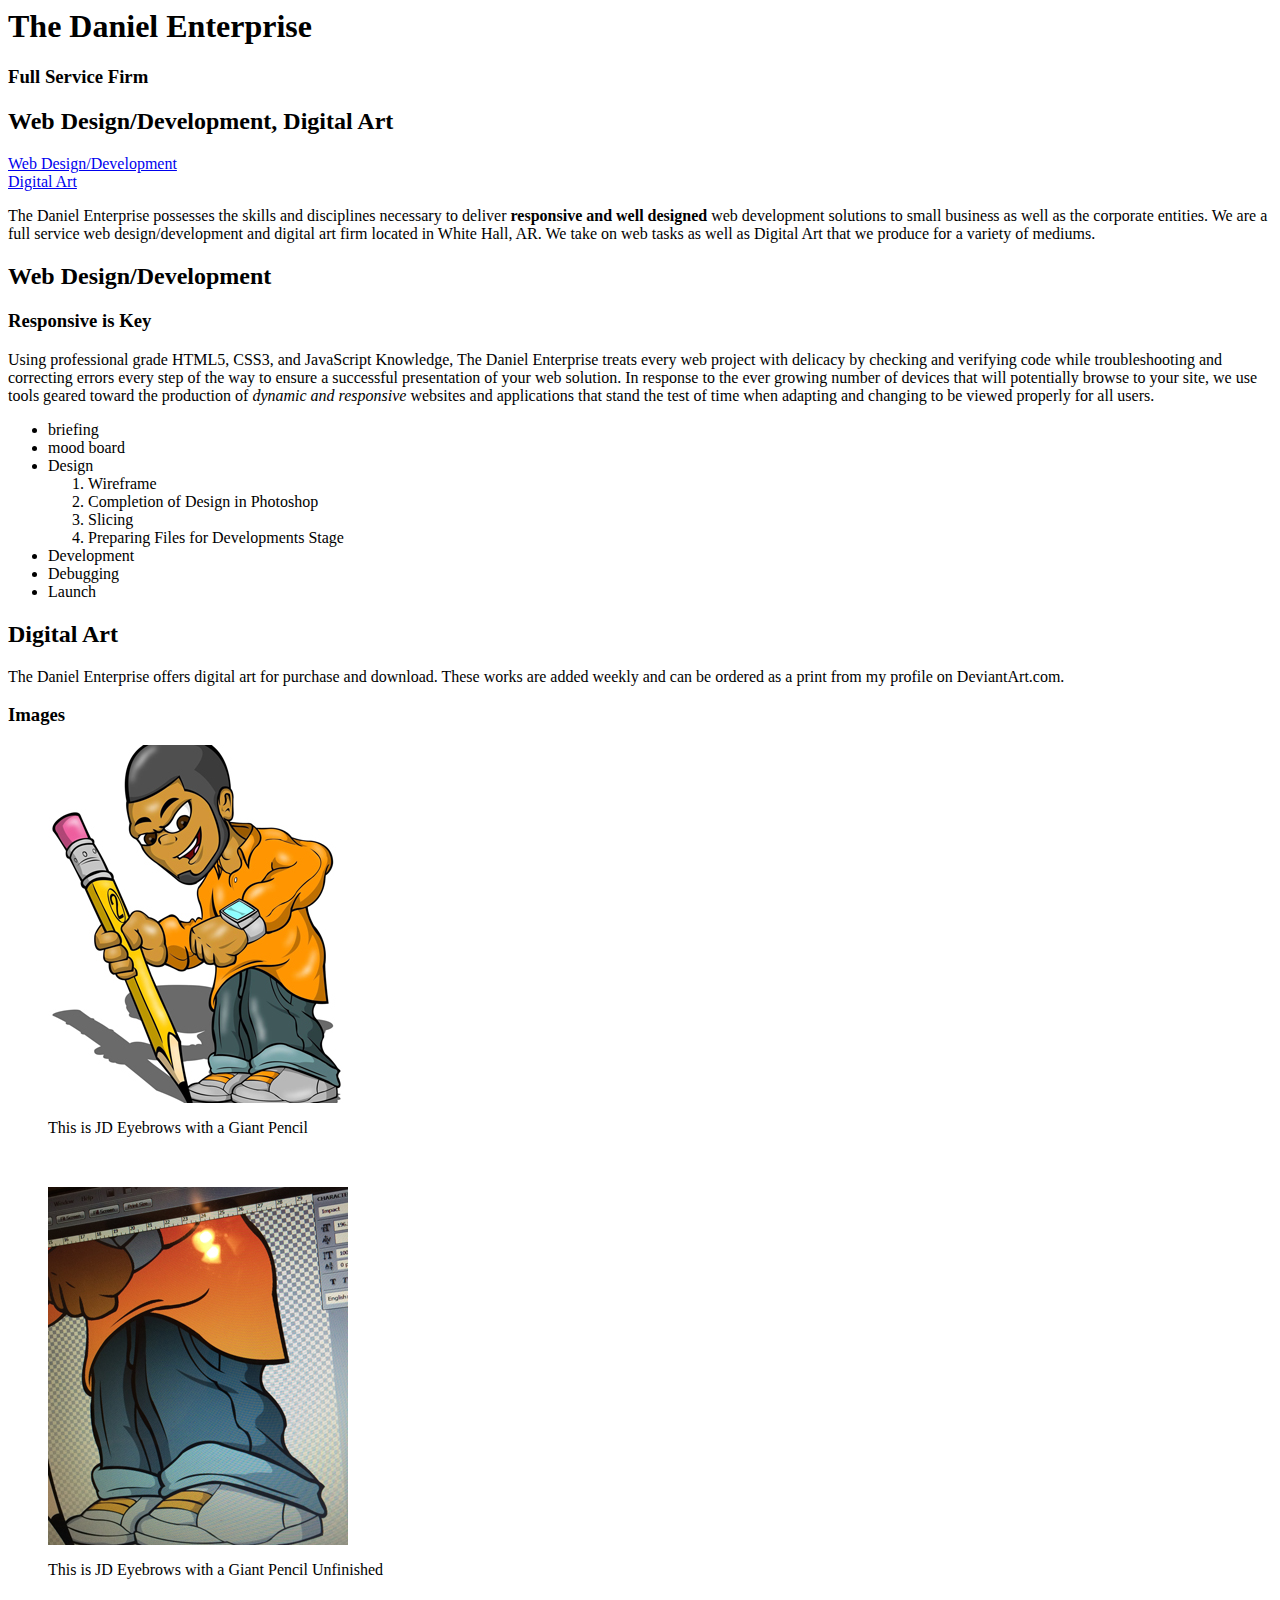
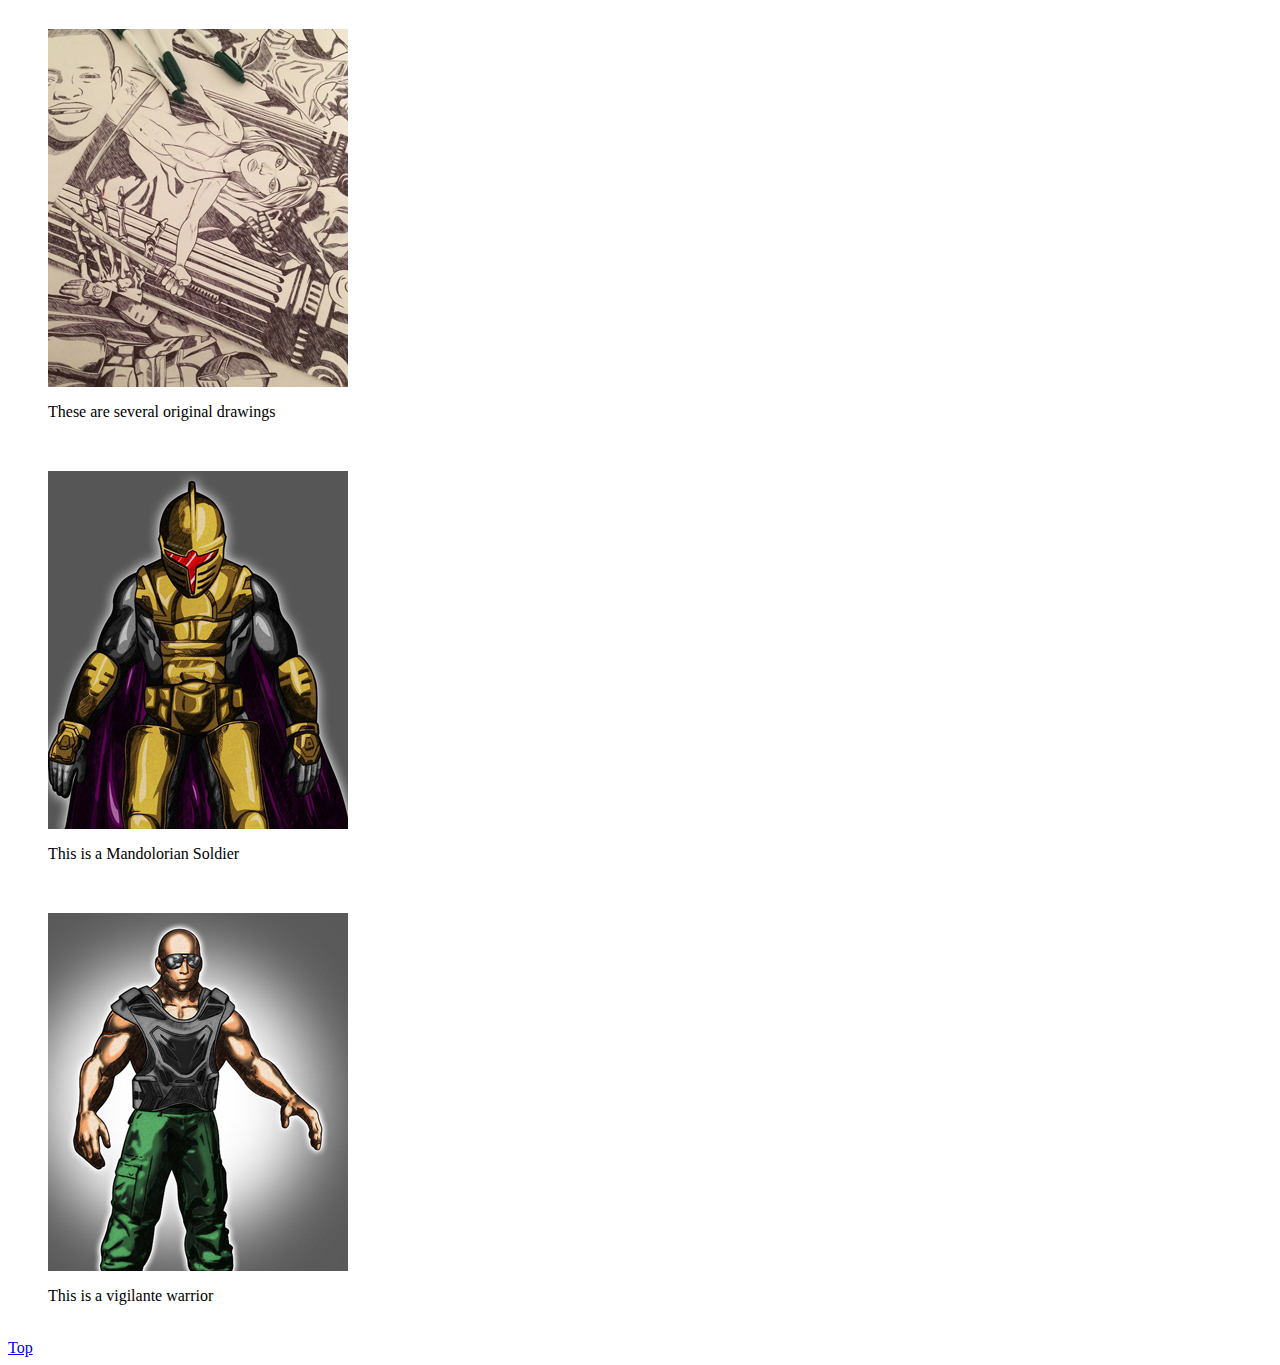
<file: daniel-jonathan-project1/index.html>
<html>

<head>
    <title>The Daniel Enterprise</title>
</head>

<body>
<h1 id="top">The Daniel Enterprise</h1>

<h3>Full Service Firm</h3>

<h2>Web Design/Development, Digital Art</h2>

<a href=#web_design>Web Design/Development</a><br />
<a href=#digital_art>Digital Art</a><br />

<p>The Daniel Enterprise possesses the skills and disciplines necessary to deliver <strong>responsive and well designed</strong> web development solutions to small business as well as the corporate entities. We are a full service web design/development and digital art firm located in White Hall, AR. We take on web tasks as well as Digital Art that we produce for a variety of mediums.</p>

<h2 id=web_design>Web Design/Development</h2>

<h3>Responsive is Key</h3>

<p>Using professional grade HTML5, CSS3, and JavaScript Knowledge, The Daniel Enterprise treats every web project with delicacy by checking and verifying code while troubleshooting and correcting errors every step of the way to ensure a successful presentation of your web solution. In response to the ever growing number of devices that will potentially browse to your site, we use tools geared toward the production of <em>dynamic and responsive</em> websites and applications that stand the test of time when adapting and changing to be viewed properly for all users.</p>

<ul>
    <li>briefing</li>
    <li>mood board</li>
    <li>Design</li>
    <ol>
        <li>Wireframe</li>
        <li>Completion of Design in Photoshop</li>
        <li>Slicing</li>
        <li>Preparing Files for Developments Stage</li>
    </ol>
    </li>
    <li>Development</li>
    <li>Debugging</li>
    <li>Launch</li>
</ul>

<h2 id=digital_art>Digital Art</h2>

<p>The Daniel Enterprise offers digital art for purchase and download. These works are added weekly and can be ordered as a print from my profile on DeviantArt.com.</p>

<h3>Images</h3>


<figure>
			<a href=images/browspencil.jpg><img src="images/browspencilsmall.jpg" alt="Eyebrows with Pencil"></a>
			<p>
				<figcaption>
					This is JD Eyebrows with a Giant Pencil
				</figcaption>
			</p>
</figure>


<br>

<figure>
			<a href=images/browsunfinished.jpg><img src="images/browsunfinishedsmall.jpg" alt="Eyebrows Unfinished"></a>
			<p>
				<figcaption>
					This is JD Eyebrows with a Giant Pencil Unfinished
				</figcaption>
			</p>
</figure>

<br>

<figure>
			<a href=images/ink.jpg><img src="images/inksmall.jpg" alt="Ink"></a>
			<p>
				<figcaption>
					These are several original drawings
				</figcaption>
			</p>
</figure>

<br>

<figure>
			<a href=images/sandalorian.jpg><img src="images/sandaloriansmall.jpg" alt="Sandalorian"></a>
			<p>
				<figcaption>
					This is a Mandolorian Soldier
				</figcaption>
			</p>
</figure>

<br>

<figure>
			<a href=images/warrior.jpg><img src="images/warriorsmall.jpg" alt="Warrior"></a>
			<p>
				<figcaption>
					This is a vigilante warrior
				</figcaption>
			</p>
</figure>

<br>


<a href="#top">Top</a>
</body>

</html>
</file>
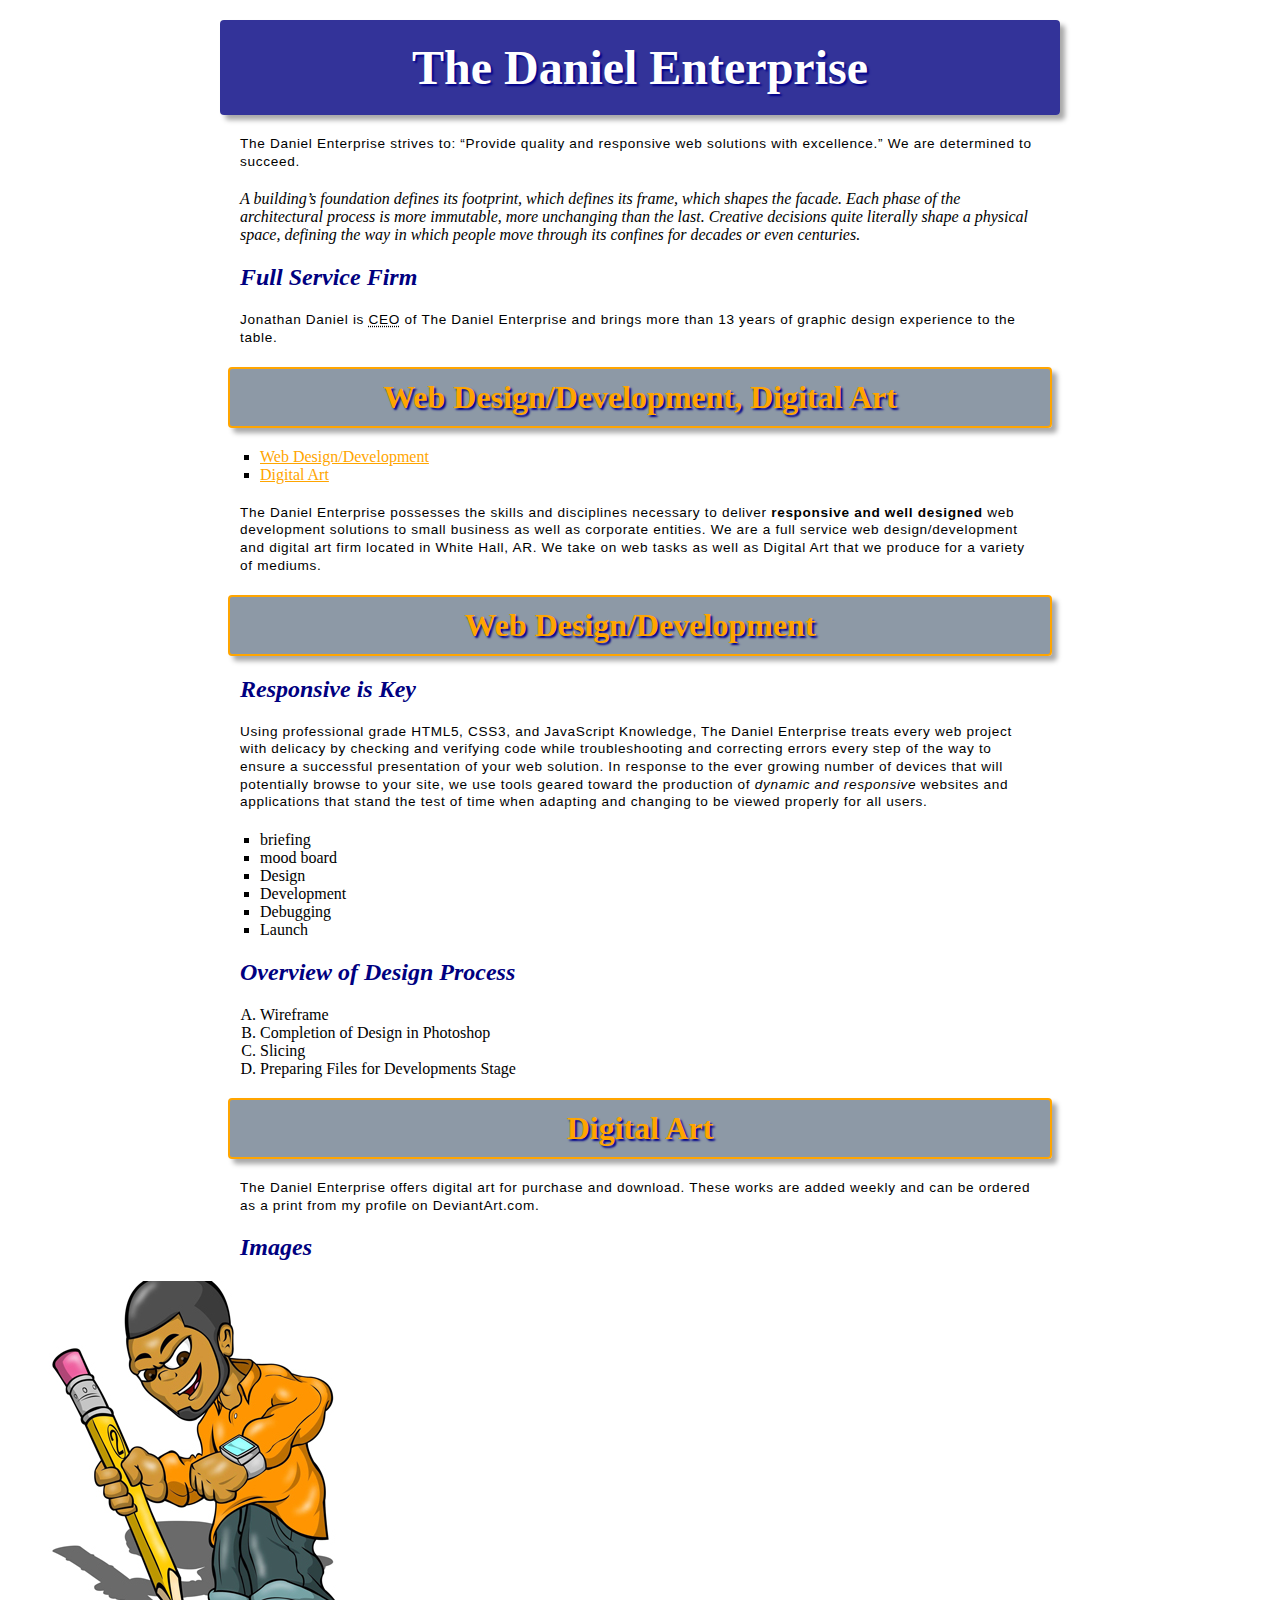
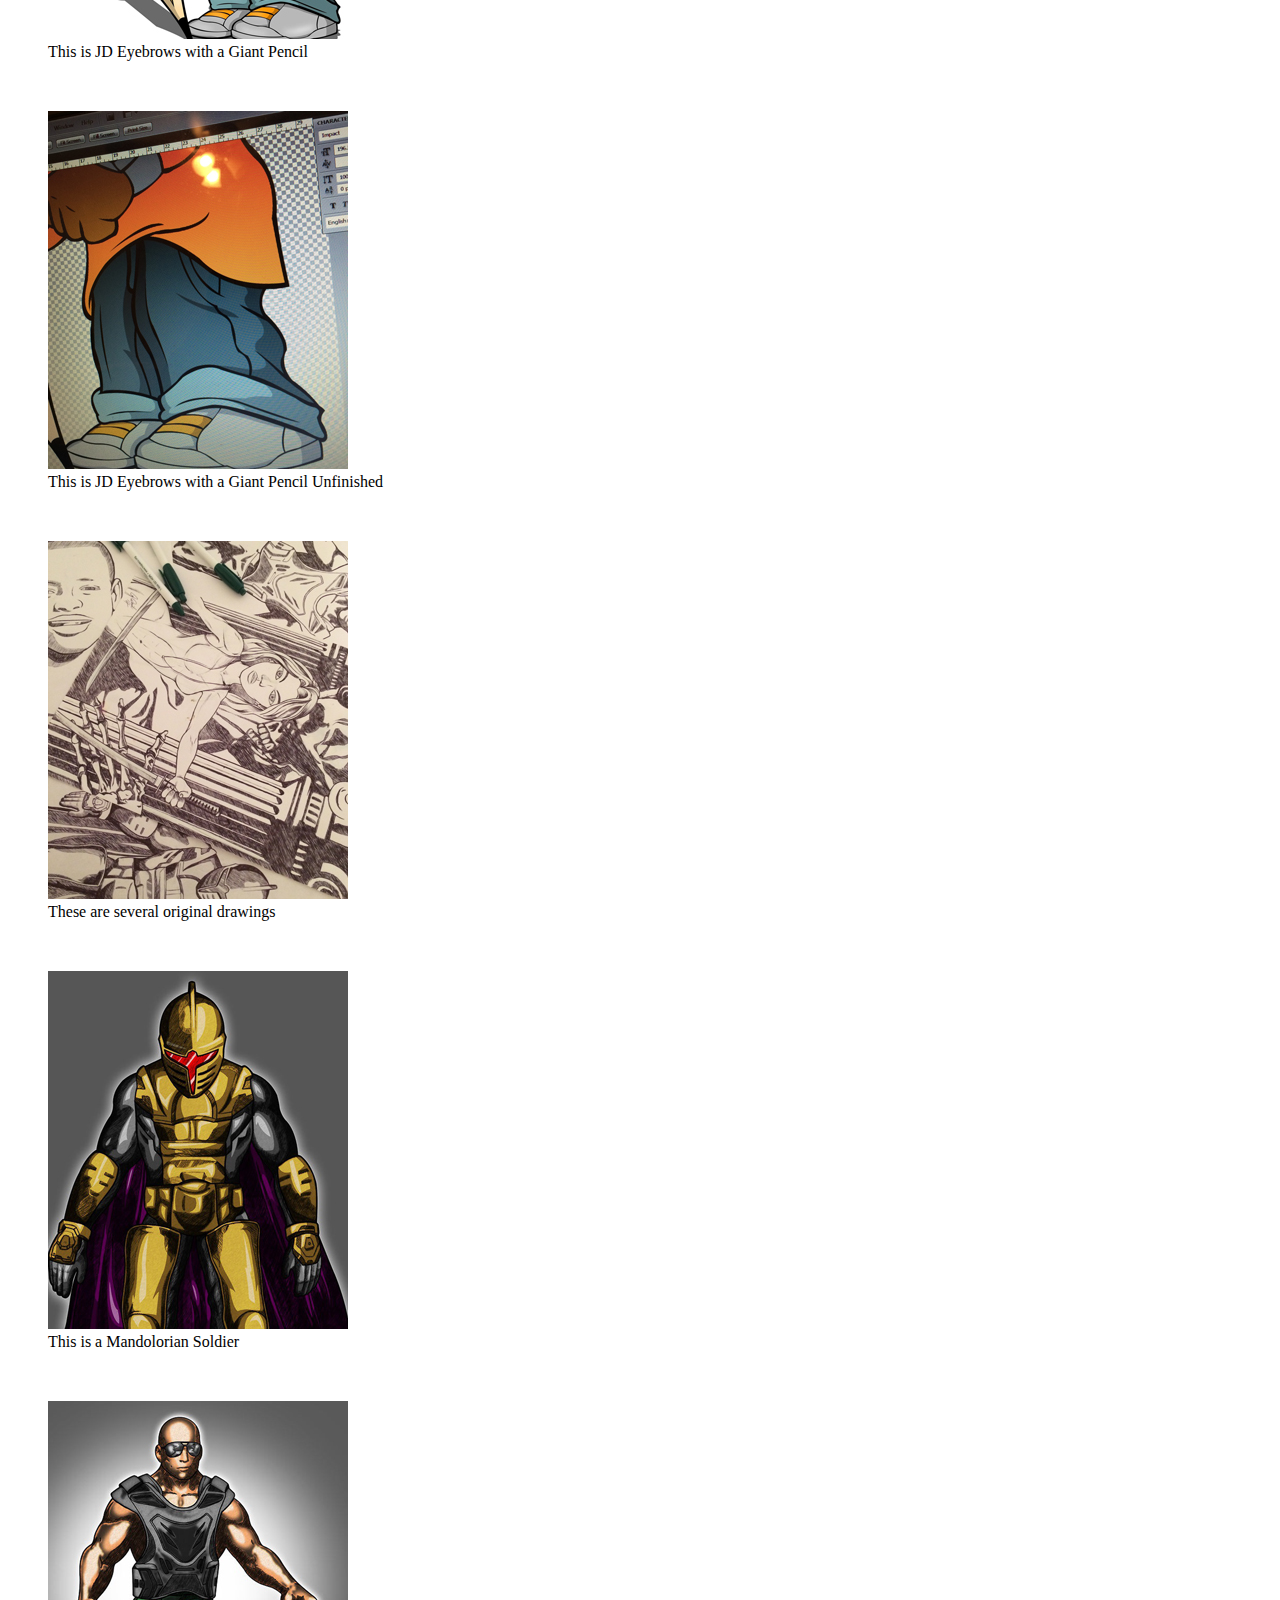
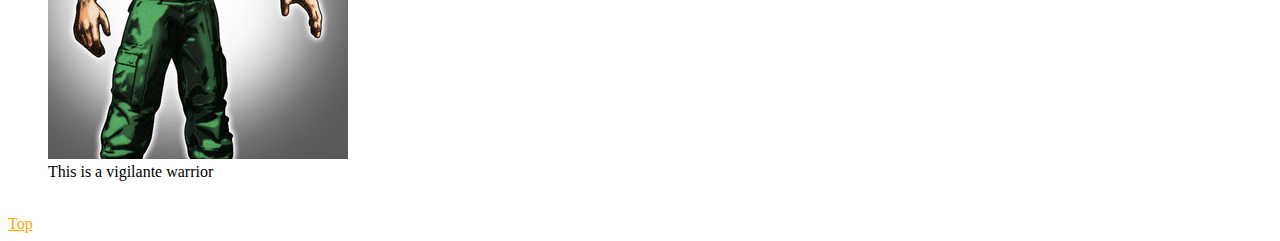
<file: daniel-jonathan-project2/index.html>
<!DOCTYPE html>
<html lang="en">

<head>
	<meta charset="utf-8">
	<title>The Daniel Enterprise</title>
	<link rel="stylesheet" type="text/css" href="mystyle.css">
</head>

<body>
	<h1 id="top">The Daniel Enterprise</h1>
	
	<p>The Daniel Enterprise strives to: 
	<q>Provide quality and responsive web solutions with excellence.</q>
	We are determined to succeed.</p>
	
	<blockquote cite="http://alistapart.com/article/responsive-web-design">
	A building’s foundation defines its footprint, which defines its frame, which shapes the facade. Each phase of the architectural process is more immutable, more unchanging than the last. Creative decisions quite literally shape a physical space, defining the way in which people move through its confines for decades or even centuries.
	</blockquote>

	<h3>Full Service Firm</h3>
	
	<p>Jonathan Daniel is <abbr title="Cheif Executive Officer">CEO</abbr> of The Daniel Enterprise and brings more than 13 years of graphic design experience to the table.</p>

	<h2>Web Design/Development, Digital Art</h2>

	<ul>
		<li><a href=#web_design>Web Design/Development</a></li>
		<li><a href=#digital_art>Digital Art</a></li>
	</ul>
	
	<p>The Daniel Enterprise possesses the skills and disciplines necessary to deliver <strong>responsive and well designed</strong> web development solutions to small business as well as corporate entities. We are a full service web design/development and digital art firm located in White Hall, AR. We take on web tasks as well as Digital Art that we produce for a variety of mediums.</p>

	<h2 id=web_design>Web Design/Development</h2>

	<h3>Responsive is Key</h3>

	<p>Using professional grade HTML5, CSS3, and JavaScript Knowledge, The Daniel Enterprise treats every web project with delicacy by checking and verifying code while troubleshooting and correcting errors every step of the way to ensure a successful presentation of your web solution. In response to the ever growing number of devices that will potentially browse to your site, we use tools geared toward the production of <em>dynamic and responsive</em> websites and applications that stand the test of time when adapting and changing to be viewed properly for all users.</p>

	<ul>
    	<li>briefing</li>
    	<li>mood board</li>
    	<li>Design</li>
    	<li>Development</li>
    	<li>Debugging</li>
    	<li>Launch</li>
	</ul>

	<h3>Overview of Design Process</h3>    
    
    <ol>
        <li>Wireframe</li>
        <li>Completion of Design in Photoshop</li>
        <li>Slicing</li>
        <li>Preparing Files for Developments Stage</li>
    </ol>

	<h2 id=digital_art>Digital Art</h2>

	<p>The Daniel Enterprise offers digital art for purchase and download. These works are added weekly and can be ordered as a print from my profile on DeviantArt.com.</p>

	
	<h3>Images</h3>


	<figure>
			<a href=images/browspencil.jpg><img src="images/browspencilsmall.jpg" alt="Eyebrows with Pencil"></a>
	
				<figcaption>
					This is JD Eyebrows with a Giant Pencil
				</figcaption>
		
	</figure>


	<br>

	<figure>
			<a href=images/browsunfinished.jpg><img src="images/browsunfinishedsmall.jpg" alt="Eyebrows Unfinished"></a>
			
				<figcaption>
					This is JD Eyebrows with a Giant Pencil Unfinished
				</figcaption>

	</figure>

	<br>

	<figure>
			<a href=images/ink.jpg><img src="images/inksmall.jpg" alt="Ink"></a>
	
				<figcaption>
					These are several original drawings
				</figcaption>
		
	</figure>

	<br>

	<figure>
			<a href=images/sandalorian.jpg><img src="images/sandaloriansmall.jpg" alt="Sandalorian"></a>
	
				<figcaption>
					This is a Mandolorian Soldier
				</figcaption>
		
	</figure>

	<br>

	<figure>
			<a href=images/warrior.jpg><img src="images/warriorsmall.jpg" alt="Warrior"></a>
	
				<figcaption>
					This is a vigilante warrior
				</figcaption>
		
	</figure>

	<br>


	<a href="#top">Top</a>
</body>

</html>
</file>
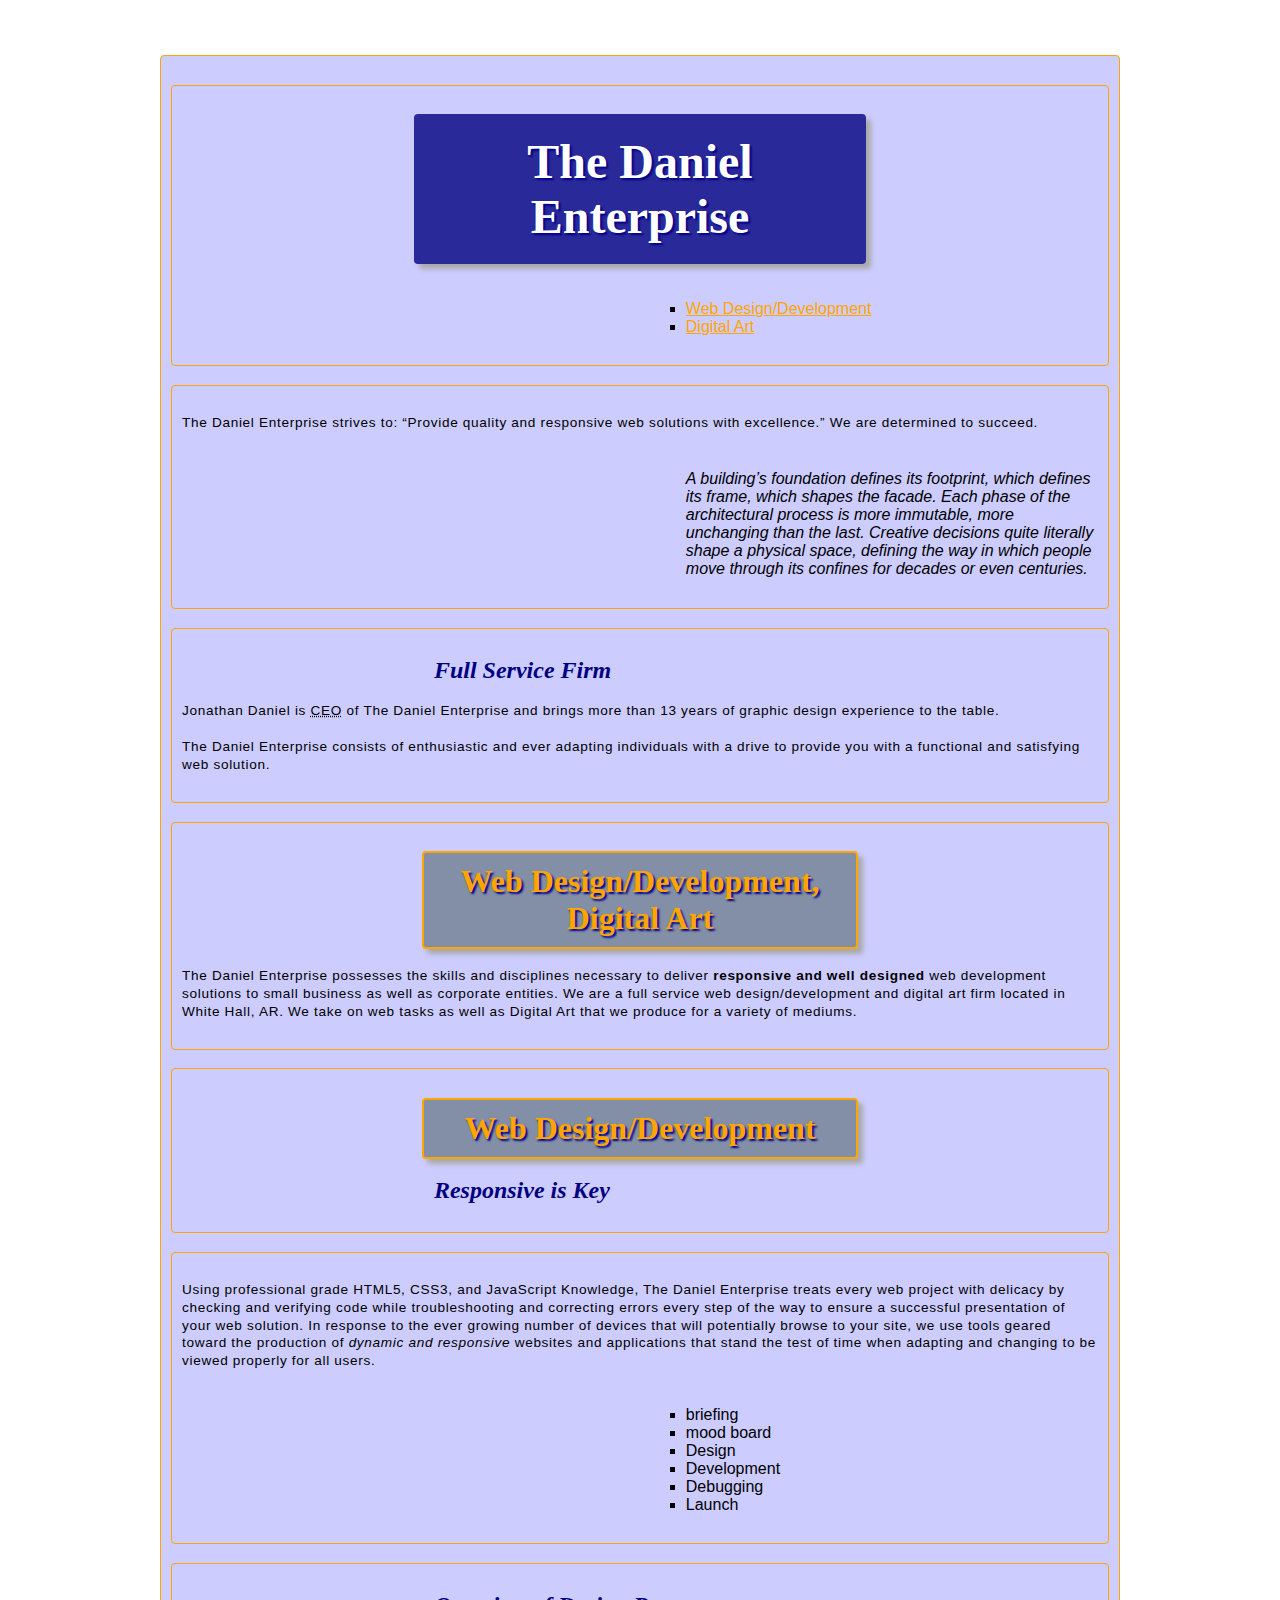
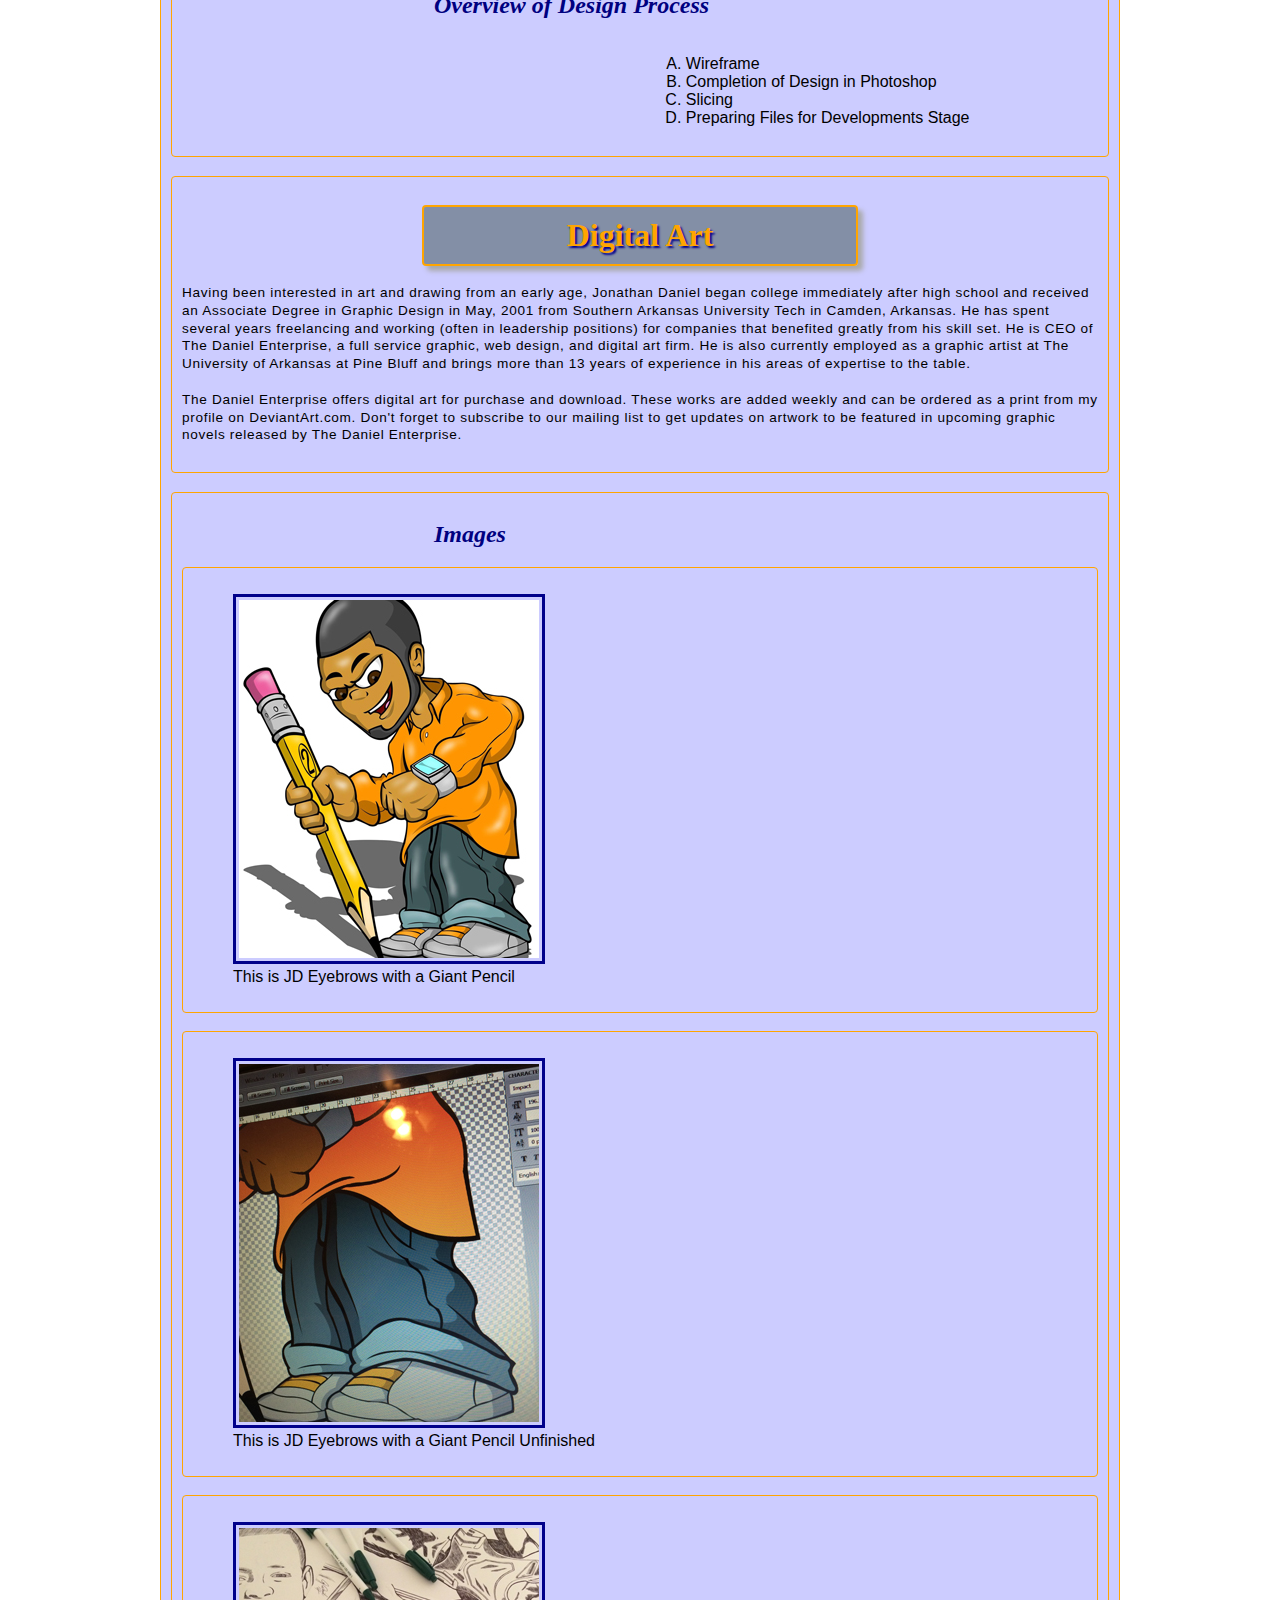
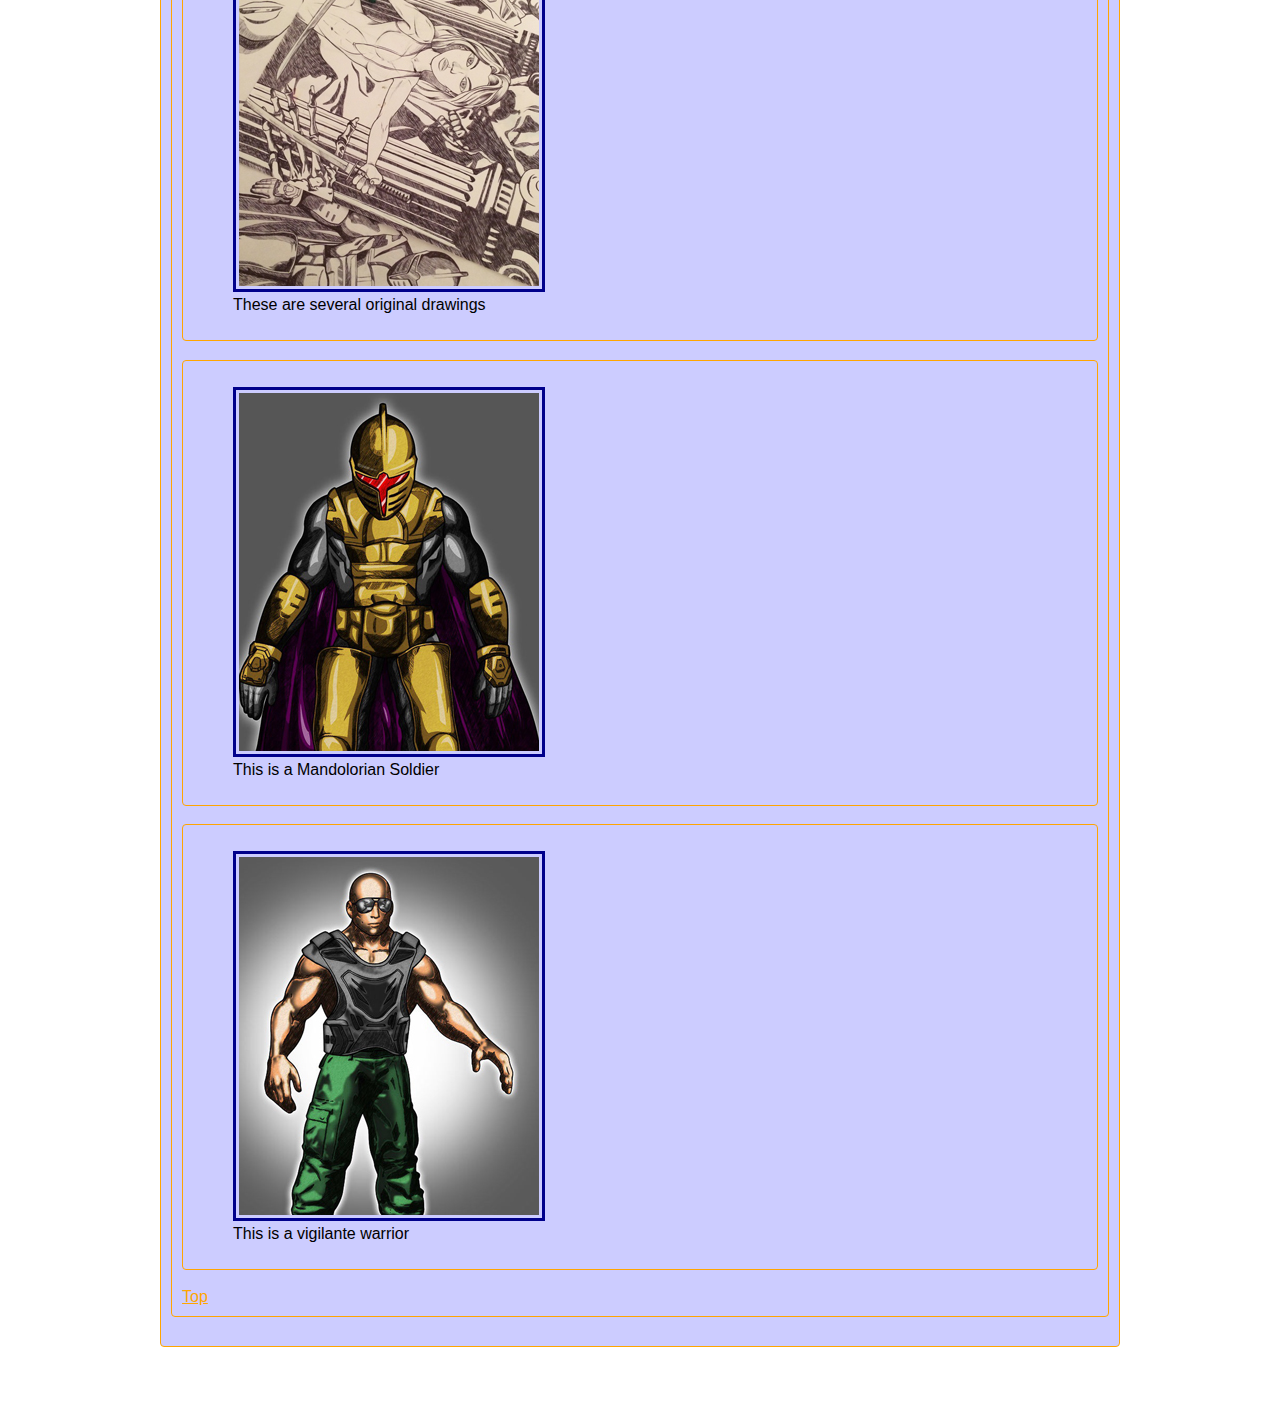
<file: project1/index.html>
<!DOCTYPE html>
<html lang="en">

<head>
	<meta charset="utf-8">
	<title>The Daniel Enterprise</title>
	<link rel="stylesheet" type="text/css" href="mystyle.css">
</head>

<body>
	<div>
		<div>
			<h1 id="top">The Daniel Enterprise</h1>
	
			<ul>
				<li><a href=#web_design>Web Design/Development</a></li>
				<li><a href=#digital_art>Digital Art</a></li>
			</ul>
		</div>	
	
		<div>
			<p>The Daniel Enterprise strives to: 
			<q>Provide quality and responsive web solutions with excellence.</q>
			We are determined to succeed.</p>
	
			<blockquote cite="http://alistapart.com/article/responsive-web-design">
			A building’s foundation defines its footprint, which defines its frame, which shapes the facade. Each phase of the architectural process is more immutable, more unchanging than the last. Creative decisions quite literally shape a physical space, defining the way in which people move through its confines for decades or even centuries.
			</blockquote>
		</div>	

		<div>
			<h3>Full Service Firm</h3>
	
			<p>Jonathan Daniel is <abbr title="Cheif Executive Officer">CEO</abbr> of The Daniel Enterprise and brings more than 13 years of graphic design experience to the table.</p>
		
			<p>The Daniel Enterprise consists of enthusiastic and ever adapting individuals with a drive to provide you with a functional and satisfying web solution.</p>
			
		</div>
	
		<div>
			<h2>Web Design/Development, Digital Art</h2>
	
			<p>The Daniel Enterprise possesses the skills and disciplines necessary to deliver <strong>responsive and well designed</strong> web development solutions to small business as well as corporate entities. We are a full service web design/development and digital art firm located in White Hall, AR. We take on web tasks as well as Digital Art that we produce for a variety of mediums.</p>
		</div>
		
		<div>
				<h2 id=web_design>Web Design/Development</h2>

				<h3>Responsive is Key</h3>
		</div>
			
		<div>	
			<p>Using professional grade HTML5, CSS3, and JavaScript Knowledge, The Daniel Enterprise treats every web project with delicacy by checking and verifying code while troubleshooting and correcting errors every step of the way to ensure a successful presentation of your web solution. In response to the ever growing number of devices that will potentially browse to your site, we use tools geared toward the production of <em>dynamic and responsive</em> websites and applications that stand the test of time when adapting and changing to be viewed properly for all users.</p>

			<ul>
    			<li>briefing</li>
    			<li>mood board</li>
    			<li>Design</li>
    			<li>Development</li>
    			<li>Debugging</li>
    			<li>Launch</li>
			</ul>
		</div>
		
		<div>
			<h3>Overview of Design Process</h3>    
    
    			<ol>
        		<li>Wireframe</li>
        		<li>Completion of Design in Photoshop</li>
        		<li>Slicing</li>
        		<li>Preparing Files for Developments Stage</li>
    			</ol>
		</div>
		
		<div>
			<h2 id=digital_art>Digital Art</h2>

			<p>Having been interested in art and drawing from an early age, Jonathan Daniel began college immediately after high school and received an Associate Degree in Graphic Design in May, 2001 from Southern Arkansas University Tech in Camden, Arkansas. He has spent several years freelancing and working (often in leadership positions) for companies that benefited greatly from his skill set. He is CEO of The Daniel Enterprise, a full service graphic, web design, and digital art firm. He is also currently employed as a graphic artist at The University of Arkansas at Pine Bluff and brings more than 13 years of experience in his areas of expertise to the table.</p>
			
			<p>The Daniel Enterprise offers digital art for purchase and download. These works are added weekly and can be ordered as a print from my profile on DeviantArt.com. Don't forget to subscribe to our mailing list to get updates on artwork to be featured in upcoming graphic novels released by The Daniel Enterprise.</p>
		</div>
	
		<div>
			<h3>Images</h3>


		<div>	
			<figure>
				<a href=images/browspencil.jpg><img src="images/browspencilsmall.jpg" alt="Eyebrows with Pencil"></a>
	
				<figcaption>
					This is JD Eyebrows with a Giant Pencil
				</figcaption>
		
			</figure>
		</div>	


		<div>
			<figure>
				<a href=images/browsunfinished.jpg><img src="images/browsunfinishedsmall.jpg" alt="Eyebrows Unfinished"></a>
			
				<figcaption>
					This is JD Eyebrows with a Giant Pencil Unfinished
				</figcaption>

			</figure>
		</div>	


		<div>	
			<figure>
				<a href=images/ink.jpg><img src="images/inksmall.jpg" alt="Ink"></a>
	
				<figcaption>
					These are several original drawings
				</figcaption>
		
			</figure>
		</div>	


		<div>	
			<figure>
				<a href=images/sandalorian.jpg><img src="images/sandaloriansmall.jpg" alt="Sandalorian"></a>
	
				<figcaption>
					This is a Mandolorian Soldier
				</figcaption>
		
			</figure>
		</div>	


		<div>	
			<figure>
				<a href=images/warrior.jpg><img src="images/warriorsmall.jpg" alt="Warrior"></a>
	
				<figcaption>
					This is a vigilante warrior
				</figcaption>
		
			</figure>
		</div>	


		<a href="#top">Top</a>
	</div>	
</body>

</html>
</file>
<file: daniel-jonathan-project2/mystyle.css>
/* to an unvisited link */
a:link {
    color: #FFA500;
}

    /* to a visited link */
a:visited {
    color: #8B0000;
}

    /* mousing over link */
a:hover {
    color: #FF8C00;
}

    /* selected link */
a:active {
    color: #DC143C;
}
    
   /* Applied to all heading and lists */
   
p, h1, h2, h3, ul, ol {
    width: 800px;
    margin-top: 20px;
    margin-left: auto;
    margin-bottom: 20px;
    margin-right: auto;
}

p#example {
    margin-top: 20px;
    margin-left: auto;
    margin-bottom: 20px;
    margin-right: auto;
}

p {
    font-size: 85%;
    Letter-Spacing: 0.05em;
    line-height: 130%;
    display: inherit;
}   
    


    /* Applied to both headers 1 and 2 */
h1, h2 {
    box-shadow: 5px 5px 5px #A9A9A9;
    text-align: center;
    border-radius: 4px;
    text-shadow: 2px 2px 2px #00008B;
}

h1 {
    font-size: 3em;
    display: block;
    color: #FFFFFF;
    background-color: rgba(0,0,128,0.8);
    padding: 20px;
}
h2 {
    display: block;
    color: #FFA500;
    border: 2px solid #FFA500;
    padding: 10px;
    font-weight: bold;
    font-size: 2em;
    background-color: rgba(112,128,144,0.8);
}
h3 {
    font-family: Arial bold;
    font-size: 1.5em;
    font-style: italic;
    color: rgb(0,0,128);
}


p {
    font-family: Helvetica, Arial, sans-serif;
}   
/* Indicated font style for blockquote */
blockquote {
    width: 800px;
    font-style: Italic;
    margin-top: 20px;
    margin-left: auto;
    margin-bottom: 20px;
    margin-right: auto;
}

ul {
    list-style-type: square
}
ol {
    list-style-type: upper-alpha;
}
</file>
<file: project1/mystyle.css>
body {
    width: 75%;
    padding: 10px;
    margin-top: 2%;
    margin-left: auto;
    margin-bottom: 2%;
    margin-right: auto;
}

div {
    background-color: #CCCCFF;
    border: 1px solid #FFA500;
    border-radius: 4px;
    padding: 10px;
    margin-top: 2%;
    margin-left: auto;
    margin-bottom: 2%;
    margin-right: auto;
    overflow: auto;
}
    
.clear {
    clear: left;
}    

img {
   padding:3px;
   border:3px solid #00008B;
}

@font-face {
       font-family: 'Federation';
       src: url('fonts/fe.ttf')
format('ttf')       
}

h1, h2, h3 {
       font-family: Federation, georgia, serif ;
}

body {
       font-family: arial;
}

       /* to an unvisited link */
a:link {
    color: #FFA500;
}

    /* to a visited link */
a:visited {
    color: #8B0000;
}

    /* mousing over link */
a:hover {
    color: #FF8C00;
}

    /* selected link */
a:active {
    color: #DC143C;
}
    
   /* Applied to all heading and lists */
   
p, h1, h2, h3, ul, ol {
    margin-top: 2%;
    margin-left: auto;
    margin-bottom: 2%;
    margin-right: auto;
}

p#example {
    margin-top: 2%;
    margin-left: auto;
    margin-bottom: 2%;
    margin-right: auto;
}

p {
    font-size: 85%;
    Letter-Spacing: 0.05em;
    line-height: 130%;
}   
    


    /* Applied to both headers 1 and 2 */
h1, h2 {
    box-shadow: 5px 5px 5px #A9A9A9;
    text-align: center;
    border-radius: 4px;
    text-shadow: 2px 2px 2px #00008B;
}

h1 {
    font-size: 3em;
    color: #FFFFFF;
    background-color: rgba(0,0,128,0.8);
    padding: 20px;
    width: 45%;
}
h2 {
    color: #FFA500;
    border: 2px solid #FFA500;
    padding: 10px;
    font-weight: bold;
    font-size: 2em;
    background-color: rgba(112,128,144,0.8);
    width: 45%;
}
h3 {
    font-size: 1.5em;
    font-style: italic;
    color: rgb(0,0,128);
    width: 45%;
}   

/* Indicated font style for blockquote */
blockquote {
    font-style: Italic;
    margin-top: 20px;
    margin-left: auto;
    margin-bottom: 20px;
    margin-right: auto;
    width: 45%;
    float: right;
}

ul {
    list-style-type: square;
    width: 45%;
    float: right;
}
ol {
    list-style-type: upper-alpha;
    width: 45%;
    float: right;
}
</file>
